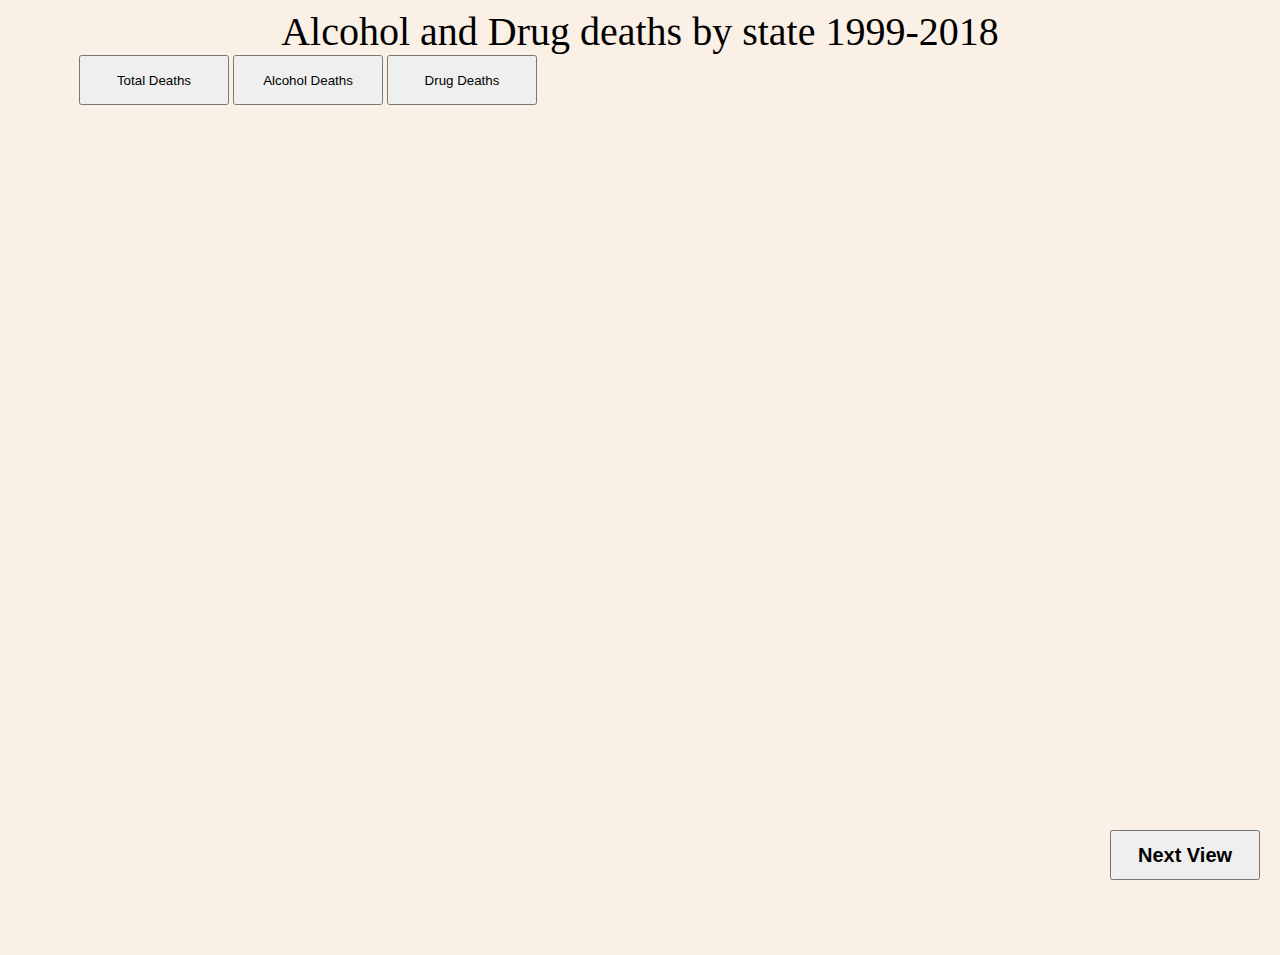
<file: Sheet12.html>
<!DOCTYPE html>
<meta charset="utf-8">

<head>
<style>
body {
  background-color: linen;
}

h1 {
  color: maroon;
  margin-left: 40px;
}

.label{
  color: maroon;
}
</style>
</head>

<!-- Load d3.js -->
<script src="https://d3js.org/d3.v4.js"></script>

<div style="color:Black;text-align:center;font-size: 40px;" id="Header">Alcohol and Drug deaths by state 1999-2018</div>



<div class="buttons" style="width: 600px; text-align: center;">
  <button id="a" onclick="window.location.href='https://adamlachmayr.github.io/index.html';" style="width:150px;height:50px;">Total Deaths</button>
  <button id="b" onclick="window.location.href='https://adamlachmayr.github.io/Sheet12.html';" style="width:150px;height:50px;">Alcohol Deaths</button>
  <button id="c" onclick="window.location.href='https://adamlachmayr.github.io/Sheet13.html';" style="width:150px;height:50px;">Drug Deaths</button>
</div>


<!-- Create a div where the graph will take place -->
<div id="my_dataviz" style="float: left;"></div>
<div id="Legend" style="float: right;height:850px; overflow-y: auto;"></div>


<div class="NextButtion" style="width: 150px; text-align: center; position: absolute; bottom:20px; right:20px; font-size: 20px; font-weight: bold;">
  <button id="next" onclick="window.location.href='https://adamlachmayr.github.io/Sheet22.html';" style="width:150px;height:50px;font-size: 20px; font-weight: bold;">Next View</button>

</div>

<script>

// set the dimensions and margins of the graph
var margin = {top: 50, right: 30, bottom: 50, left: 90},
    width = 860 - margin.left - margin.right,
    height = 850 - margin.top - margin.bottom;

// append the svg object to the body of the page
var svg = d3.select("#my_dataviz")
  .append("svg")
    .attr("width", width + margin.left + margin.right)
    .attr("height", height + margin.top + margin.bottom)
  .append("g")
    .attr("transform",
          "translate(" + margin.left + "," + margin.top + ")");
    var leg = d3.select("#Legend")
  .append("svg")
  .attr("width", 150 + margin.left + margin.right)
  .attr("height", 1300 + margin.top + margin.bottom);


      // Add a tooltip div. Here I define the general feature of the tooltip: stuff that do not depend on the data point.
  // Its opacity is set to 0: we don't see it by default.
  var tooltip = d3.select("#my_dataviz")
    .append("div")
    .style("opacity", 0)
    .attr("class", "tooltip")
    .style("background-color", "white")
    .style("border", "solid")
    .style("border-width", "1px")
    .style("border-radius", "5px")
    .style("padding", "10px")
    .style("position", "absolute");

//Read the data
d3.csv("Sheet_1_data.csv", function(data) {

  // Add X axis
  var x = d3.scaleLinear()
    .domain([0, 2100000000])
    .range([ 0, width ]);
  var xAxis = svg.append("g")
    .attr("transform", "translate(0," + height + ")")
    .call(d3.axisBottom(x));

var xAxisO = xAxis;
  // Add Y axis
  var y = d3.scaleLinear()
    .domain([0, 85000])
    .range([ height, 0]);
  var yAxis =svg.append("g")
    .call(d3.axisLeft(y));
var yAxisO = yAxis;


    // Add X axis label:
svg.append("text")
    .attr("class", "x label")
    .attr("text-anchor", "end")
    .attr("x", width -300)
    .attr("y", height +45)
    .attr("font-size","25px" )
    .text("Population");

// Add Y axis label:
    svg.append("text")
    .attr("class", "y label")
    .attr("text-anchor", "end")
    .attr("y", -80)
    .attr("x", -300)
    .attr("dy", ".75em")
    .attr("transform", "rotate(-90)")
    .attr("font-size","25px" )
    .text("Alcohol Deaths");

        // Add Tittle axis label:
svg.append("text")
    .attr("class", "x label")
    .attr("text-anchor", "end")
    .attr("x", width -100 )
    .attr("y", 0)
    .attr("font-size","30px" )
    .text("Alcohol Deaths Vs. Population Per State");


  // A function that change this tooltip when the user hover a point.
  // Its opacity is set to 1: we can now see it. Plus it set the text and position of tooltip depending on the datapoint (d)
  var mouseover = function(d) {
    tooltip
      .style("opacity", 1)

       d3.selectAll(".")
      .transition()
      .duration(200)
      .style("fill", color("#FF0000"))
      .attr("r", 7)



  }

  var mousemove = function(d) {
    tooltip
      .html(d.State + "<br>" + "Population: " + d.Population + "<br>" + "Deaths from Alc and OD: " + d.Deaths)
      .style("left", (d3.mouse(this)[0]+90) + "px") // It is important to put the +90: other wise the tooltip is exactly where the point is an it creates a weird effect
      .style("top", (d3.mouse(this)[1]) + "px")


  }


  // A function that change this tooltip when the leaves a point: just need to set opacity to 0 again
  var mouseleave = function(d) {
    tooltip
      .transition()
      .duration(100)
      .style("opacity", 0)





  }

  //COLORS
  var colorP = d3.schemeCategory20;
  var BcolorP = d3.schemeCategory20b;
  var CcolorP = d3.schemeCategory20c;

  var StateColors = d3.scaleOrdinal()
    .domain([1, 51])
    .range([colorP[0], colorP[1], colorP[2], colorP[3], colorP[4], colorP[5], colorP[6], colorP[7], colorP[8], colorP[9], colorP[10], colorP[11], colorP[12], colorP[13], colorP[14], colorP[15], colorP[16], colorP[17], colorP[18], colorP[19], BcolorP[0], BcolorP[1], BcolorP[2], BcolorP[3], BcolorP[4], BcolorP[5], BcolorP[6], BcolorP[7], BcolorP[8], BcolorP[9], BcolorP[10], BcolorP[11], BcolorP[12], BcolorP[13], BcolorP[14], BcolorP[15], BcolorP[16], BcolorP[17], BcolorP[18], BcolorP[19], CcolorP[0], CcolorP[1], CcolorP[2], CcolorP[3], CcolorP[4], CcolorP[5], CcolorP[6], CcolorP[7], CcolorP[8], CcolorP[9], CcolorP[10]    ]);

          // Size
  var Size = d3.scaleLinear()
    .domain([72206, 4844053])
    .range([5, 50])






    // Add a clipPath: everything out of this area won't be drawn.
  var clip = svg.append("defs").append("svg:clipPath")
      .attr("id", "clip")
      .append("svg:rect")
      .attr("width", width )
      .attr("height", height )
      .attr("x", 0)
      .attr("y", 0);

           // Set the zoom and Pan features: how much you can zoom, on which part, and what to do when there is a zoom
  var zoom = d3.zoom()
      .scaleExtent([.5, 20])  // This control how much you can unzoom (x0.5) and zoom (x20)
      .extent([[0, 0], [width, height]])
      .on("zoom", updateChart);


  // This add an invisible rect on top of the chart area. This rect can recover pointer events: necessary to understand when the user zoom
  svg.append("rect")
      .attr("width", width)
      .attr("height", height)
      .style("fill", "none")
      .style("pointer-events", "all")
      .attr('transform', 'translate(' + margin.left + ',' + margin.top + ')')
      .call(zoom);
  // now the user can zoom and it will trigger the function called updateChart






// Create the scatter variable: where both the circles and the brush take place
  var scatter = svg.append('g')
    .attr("clip-path", "url(#clip)")

  // Add dots
  //svg.append('g')
  scatter
    .selectAll("circle")
    .data(data.filter(function(d,i){return i<50})) // the .filter part is just to keep a few dots on the chart, not all of them
    .enter()
    .append("circle")
      .attr("cx", function (d) { return x(d.Population); } )
      .attr("cy", function (d) { return y(d.Alc); } )
      .attr("r", 7)
      .style("fill", function (d) { return StateColors(d.StateCode) } )
      //.style("fill", "#F8766D" )
      .style("opacity", 0.8)
      .style("stroke", "black")
    .on("mouseover", mouseover )
    .on("mousemove", mousemove )
    .on("mouseleave", mouseleave )



  // A function that updates the chart when the user zoom and thus new boundaries are available
  function updateChart() {

    // recover the new scale
    var newX = d3.event.transform.rescaleX(x);
    var newY = d3.event.transform.rescaleY(y);

    // update axes with these new boundaries
    xAxis.call(d3.axisBottom(newX))
    yAxis.call(d3.axisLeft(newY))

    // update circle position
    scatter
      .selectAll("circle")
      .attr('cx', function(d) {return newX(d.Population)})
      .attr('cy', function(d) {return newY(d.Alc)});
  }
  // function updateChartC() {

  //   // recover the new scale
  //   var newX = d3.event.transform.rescaleX(x);
  //   var newY = d3.event.transform.rescaleY(y);

  //   // update axes with these new boundaries
  //   xAxis.call(d3.axisBottom(newX))
  //   yAxis.call(d3.axisLeft(newY))

  //   // update circle position
  //   scatter
  //     .selectAll("circle")
  //     .attr('cx', function(d) {return newX(d.Population)})
  //     .attr('cy', function(d) {return newY(d.Alc)});
  // }




 // Add one dot in the legend for each name.
    var size = 20
    var allgroups = ["Asia", "Europe", "Americas", "Africa", "Oceania"]
    leg.selectAll("myrect")
      .data(data)
      .enter()
      .append("circle")
        .attr("cx", 10)
        .attr("cy", function(d,i){ return 10 + i*(size+5)}) // 100 is where the first dot appears. 25 is the distance between dots
        .attr("r", 7)
        .style("fill", function (d) { return StateColors(d.StateCode) } )
        .style("opacity", 0.8)
        .style("stroke", "black")

    // Add labels beside legend dots
    leg.selectAll("mylabels")
      .data(data)
      .enter()
      .append("text")
        .attr("x", 10 + size*.8)
        .attr("y", function(d,i){ return i * (size + 5) + (size/2)}) // 100 is where the first dot appears. 25 is the distance between dots
        .style("fill", "balck" )
        .text(function(d){ return d.State})
        .attr("text-anchor", "left")
        .style("alignment-baseline", "middle")


  // d3.select("button#a").on("click", function(d) {


  //   xAxis.call(d3.axisBottom( xAxisO))
  //   yAxis.call(d3.axisLeft( yAxisO))

  //   scatter
  //   .selectAll("circle")
  //     .attr("cx", function (d) { return x(d.Population); } )
  //     .attr("cy", function (d) { return y(d.Deaths); } )


  // })

  //   d3.select("button#b").on("click", function(d) {
  //    scatter
  //   .selectAll("circle")
  //     .attr("cx", function (d) { return x(d.Population); } )
  //     .attr("cy", function (d) { return y(d.Drug); } )

  // })

  // d3.select("button#c").on("click", function(d) {
  //   scatter
  //   .selectAll("circle")
  //     .attr("cx", function (d) { return x(d.Population); } )
  //     .attr("cy", function (d) { return y(d.Alc); } )
  // })


})

// function update(Flag) {
//   d3.selectAll("circle")
//       .attr('cx', function(d) {return newX(d.Population)})
//       .attr('cy', function(d) {return newY()});

//   }

</script>
</file>
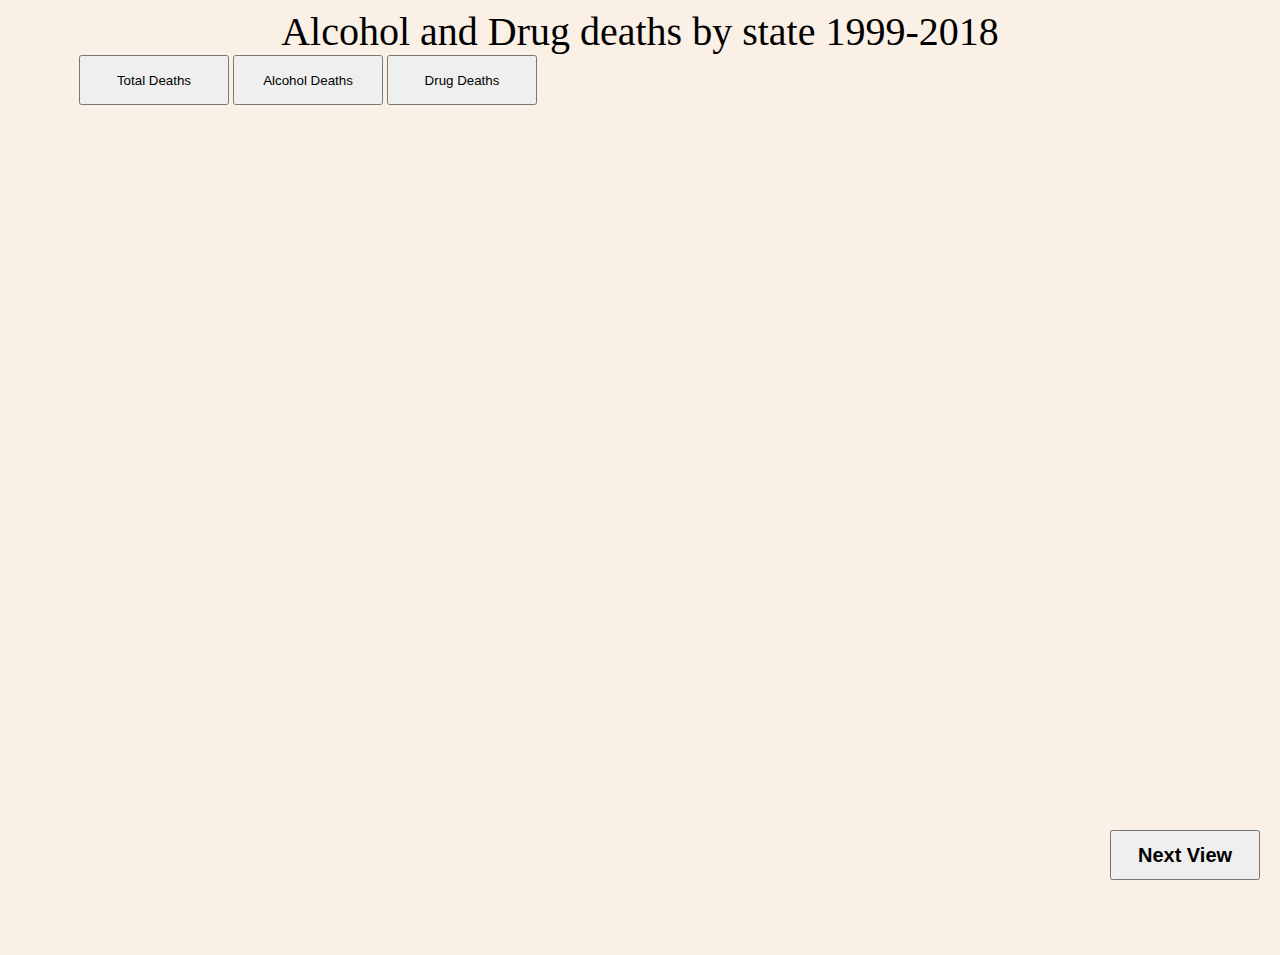
<file: Sheet13.html>
<!DOCTYPE html>
<meta charset="utf-8">

<head>
<style>
body {
  background-color: linen;
}

h1 {
  color: maroon;
  margin-left: 40px;
}

.label{
  color: maroon;
}
</style>
</head>

<!-- Load d3.js -->
<script src="https://d3js.org/d3.v4.js"></script>

<div style="color:Black;text-align:center;font-size: 40px;" id="Header">Alcohol and Drug deaths by state 1999-2018</div>



<div class="buttons" style="width: 600px; text-align: center;">
  <button id="a" onclick="window.location.href='https://adamlachmayr.github.io/index.html';" style="width:150px;height:50px;">Total Deaths</button>
  <button id="b" onclick="window.location.href='https://adamlachmayr.github.io/Sheet12.html';" style="width:150px;height:50px;">Alcohol Deaths</button>
  <button id="c" onclick="window.location.href='https://adamlachmayr.github.io/Sheet13.html';" style="width:150px;height:50px;">Drug Deaths</button>
</div>


<!-- Create a div where the graph will take place -->
<div id="my_dataviz" style="float: left;"></div>
<div id="Legend" style="float: right;height:850px; overflow-y: auto;"></div>


<div class="NextButtion" style="width: 150px; text-align: center; position: absolute; bottom:20px; right:20px; font-size: 20px; font-weight: bold;">
  <button id="next" onclick="window.location.href='https://adamlachmayr.github.io/Sheet22.html';" style="width:150px;height:50px;font-size: 20px; font-weight: bold;">Next View</button>

</div>

<script>

// set the dimensions and margins of the graph
var margin = {top: 50, right: 30, bottom: 50, left: 90},
    width = 860 - margin.left - margin.right,
    height = 850 - margin.top - margin.bottom;

// append the svg object to the body of the page
var svg = d3.select("#my_dataviz")
  .append("svg")
    .attr("width", width + margin.left + margin.right)
    .attr("height", height + margin.top + margin.bottom)
  .append("g")
    .attr("transform",
          "translate(" + margin.left + "," + margin.top + ")");
    var leg = d3.select("#Legend")
  .append("svg")
  .attr("width", 150 + margin.left + margin.right)
  .attr("height", 1300 + margin.top + margin.bottom);


      // Add a tooltip div. Here I define the general feature of the tooltip: stuff that do not depend on the data point.
  // Its opacity is set to 0: we don't see it by default.
  var tooltip = d3.select("#my_dataviz")
    .append("div")
    .style("opacity", 0)
    .attr("class", "tooltip")
    .style("background-color", "white")
    .style("border", "solid")
    .style("border-width", "1px")
    .style("border-radius", "5px")
    .style("padding", "10px")
    .style("position", "absolute");

//Read the data
d3.csv("Sheet_1_data.csv", function(data) {

  // Add X axis
  var x = d3.scaleLinear()
    .domain([0, 2100000000])
    .range([ 0, width ]);
  var xAxis = svg.append("g")
    .attr("transform", "translate(0," + height + ")")
    .call(d3.axisBottom(x));

var xAxisO = xAxis;
  // Add Y axis
  var y = d3.scaleLinear()
    .domain([0, 85000])
    .range([ height, 0]);
  var yAxis =svg.append("g")
    .call(d3.axisLeft(y));
var yAxisO = yAxis;


    // Add X axis label:
svg.append("text")
    .attr("class", "x label")
    .attr("text-anchor", "end")
    .attr("x", width -300)
    .attr("y", height +45)
    .attr("font-size","25px" )
    .text("Population");

// Add Y axis label:
    svg.append("text")
    .attr("class", "y label")
    .attr("text-anchor", "end")
    .attr("y", -80)
    .attr("x", -300)
    .attr("dy", ".75em")
    .attr("transform", "rotate(-90)")
    .attr("font-size","25px" )
    .text("Drug Deaths");

        // Add Tittle axis label:
svg.append("text")
    .attr("class", "x label")
    .attr("text-anchor", "end")
    .attr("x", width -100 )
    .attr("y", 0)
    .attr("font-size","30px" )
    .text("Drug Deaths Vs. Population Per State");



  // A function that change this tooltip when the user hover a point.
  // Its opacity is set to 1: we can now see it. Plus it set the text and position of tooltip depending on the datapoint (d)
  var mouseover = function(d) {
    tooltip
      .style("opacity", 1)

       d3.selectAll(".")
      .transition()
      .duration(200)
      .style("fill", color("#FF0000"))
      .attr("r", 7)



  }

  var mousemove = function(d) {
    tooltip
      .html(d.State + "<br>" + "Population: " + d.Population + "<br>" + "Deaths from Alc and OD: " + d.Deaths)
      .style("left", (d3.mouse(this)[0]+90) + "px") // It is important to put the +90: other wise the tooltip is exactly where the point is an it creates a weird effect
      .style("top", (d3.mouse(this)[1]) + "px")


  }


  // A function that change this tooltip when the leaves a point: just need to set opacity to 0 again
  var mouseleave = function(d) {
    tooltip
      .transition()
      .duration(100)
      .style("opacity", 0)





  }

  //COLORS
  var colorP = d3.schemeCategory20;
  var BcolorP = d3.schemeCategory20b;
  var CcolorP = d3.schemeCategory20c;

  var StateColors = d3.scaleOrdinal()
    .domain([1, 51])
    .range([colorP[0], colorP[1], colorP[2], colorP[3], colorP[4], colorP[5], colorP[6], colorP[7], colorP[8], colorP[9], colorP[10], colorP[11], colorP[12], colorP[13], colorP[14], colorP[15], colorP[16], colorP[17], colorP[18], colorP[19], BcolorP[0], BcolorP[1], BcolorP[2], BcolorP[3], BcolorP[4], BcolorP[5], BcolorP[6], BcolorP[7], BcolorP[8], BcolorP[9], BcolorP[10], BcolorP[11], BcolorP[12], BcolorP[13], BcolorP[14], BcolorP[15], BcolorP[16], BcolorP[17], BcolorP[18], BcolorP[19], CcolorP[0], CcolorP[1], CcolorP[2], CcolorP[3], CcolorP[4], CcolorP[5], CcolorP[6], CcolorP[7], CcolorP[8], CcolorP[9], CcolorP[10]    ]);

          // Size
  var Size = d3.scaleLinear()
    .domain([72206, 4844053])
    .range([5, 50])






    // Add a clipPath: everything out of this area won't be drawn.
  var clip = svg.append("defs").append("svg:clipPath")
      .attr("id", "clip")
      .append("svg:rect")
      .attr("width", width )
      .attr("height", height )
      .attr("x", 0)
      .attr("y", 0);

           // Set the zoom and Pan features: how much you can zoom, on which part, and what to do when there is a zoom
  var zoom = d3.zoom()
      .scaleExtent([.5, 20])  // This control how much you can unzoom (x0.5) and zoom (x20)
      .extent([[0, 0], [width, height]])
      .on("zoom", updateChart);


  // This add an invisible rect on top of the chart area. This rect can recover pointer events: necessary to understand when the user zoom
  svg.append("rect")
      .attr("width", width)
      .attr("height", height)
      .style("fill", "none")
      .style("pointer-events", "all")
      .attr('transform', 'translate(' + margin.left + ',' + margin.top + ')')
      .call(zoom);
  // now the user can zoom and it will trigger the function called updateChart






// Create the scatter variable: where both the circles and the brush take place
  var scatter = svg.append('g')
    .attr("clip-path", "url(#clip)")

  // Add dots
  //svg.append('g')
  scatter
    .selectAll("circle")
    .data(data.filter(function(d,i){return i<50})) // the .filter part is just to keep a few dots on the chart, not all of them
    .enter()
    .append("circle")
      .attr("cx", function (d) { return x(d.Population); } )
      .attr("cy", function (d) { return y(d.Drug); } )
      .attr("r", 7)
      .style("fill", function (d) { return StateColors(d.StateCode) } )
      //.style("fill", "#F8766D" )
      .style("opacity", 0.8)
      .style("stroke", "black")
    .on("mouseover", mouseover )
    .on("mousemove", mousemove )
    .on("mouseleave", mouseleave )



  // A function that updates the chart when the user zoom and thus new boundaries are available
  function updateChart() {

    // recover the new scale
    var newX = d3.event.transform.rescaleX(x);
    var newY = d3.event.transform.rescaleY(y);

    // update axes with these new boundaries
    xAxis.call(d3.axisBottom(newX))
    yAxis.call(d3.axisLeft(newY))

    // update circle position
    scatter
      .selectAll("circle")
      .attr('cx', function(d) {return newX(d.Population)})
      .attr('cy', function(d) {return newY(d.Drug)});
  }
  // function updateChartC() {

  //   // recover the new scale
  //   var newX = d3.event.transform.rescaleX(x);
  //   var newY = d3.event.transform.rescaleY(y);

  //   // update axes with these new boundaries
  //   xAxis.call(d3.axisBottom(newX))
  //   yAxis.call(d3.axisLeft(newY))

  //   // update circle position
  //   scatter
  //     .selectAll("circle")
  //     .attr('cx', function(d) {return newX(d.Population)})
  //     .attr('cy', function(d) {return newY(d.Alc)});
  // }



 // Add one dot in the legend for each name.
    var size = 20
    var allgroups = ["Asia", "Europe", "Americas", "Africa", "Oceania"]
    leg.selectAll("myrect")
      .data(data)
      .enter()
      .append("circle")
        .attr("cx", 10)
        .attr("cy", function(d,i){ return 10 + i*(size+5)}) // 100 is where the first dot appears. 25 is the distance between dots
        .attr("r", 7)
        .style("fill", function (d) { return StateColors(d.StateCode) } )
        .style("opacity", 0.8)
        .style("stroke", "black")

    // Add labels beside legend dots
    leg.selectAll("mylabels")
      .data(data)
      .enter()
      .append("text")
        .attr("x", 10 + size*.8)
        .attr("y", function(d,i){ return i * (size + 5) + (size/2)}) // 100 is where the first dot appears. 25 is the distance between dots
        .style("fill", "balck" )
        .text(function(d){ return d.State})
        .attr("text-anchor", "left")
        .style("alignment-baseline", "middle")



  // d3.select("button#a").on("click", function(d) {


  //   xAxis.call(d3.axisBottom( xAxisO))
  //   yAxis.call(d3.axisLeft( yAxisO))

  //   scatter
  //   .selectAll("circle")
  //     .attr("cx", function (d) { return x(d.Population); } )
  //     .attr("cy", function (d) { return y(d.Deaths); } )


  // })

  //   d3.select("button#b").on("click", function(d) {
  //    scatter
  //   .selectAll("circle")
  //     .attr("cx", function (d) { return x(d.Population); } )
  //     .attr("cy", function (d) { return y(d.Drug); } )

  // })

  // d3.select("button#c").on("click", function(d) {
  //   scatter
  //   .selectAll("circle")
  //     .attr("cx", function (d) { return x(d.Population); } )
  //     .attr("cy", function (d) { return y(d.Alc); } )
  // })


})

// function update(Flag) {
//   d3.selectAll("circle")
//       .attr('cx', function(d) {return newX(d.Population)})
//       .attr('cy', function(d) {return newY()});

//   }

</script>
</file>
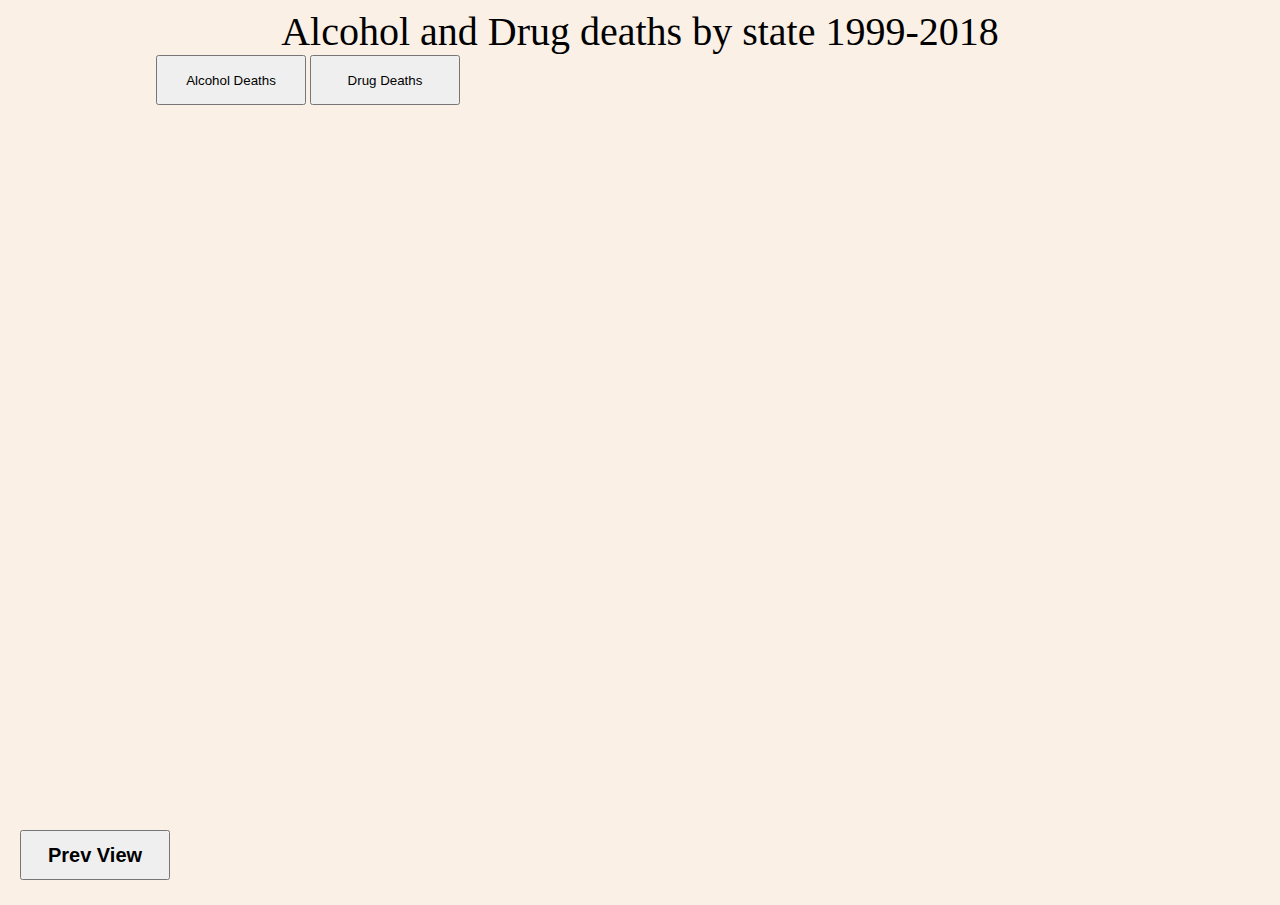
<file: Sheet3.html>
<!DOCTYPE html>
<meta charset="utf-8">

<head>
<style>
body {
  background-color: linen;
}

h1 {
  color: maroon;
  margin-left: 40px;
}

.label{
  color: maroon;
}
</style>
</head>

<!-- Load d3.js -->
<script src="https://d3js.org/d3.v4.js"></script>

<div style="color:Black;text-align:center;font-size: 40px;" id="Header">Alcohol and Drug deaths by state 1999-2018</div>



<div class="buttons" style="width: 600px; text-align: center;">
  <button id="a" onclick="update('Alcohol-induced causes')"  style="width:150px;height:50px;">Alcohol Deaths</button>
  <button id="b" onclick="update('Drug-induced causes')" style="width:150px;height:50px;">Drug Deaths</button>
  


<!-- Create a div where the graph will take place -->
<div id="my_dataviz" style="float: left;"></div>
<div id="Legend" style="float: right;height:850px; overflow-y: auto;"></div>


<div class="NextButtion" style="width: 150px; text-align: center; position: absolute; bottom:20px; left:20px; font-size: 20px; font-weight: bold;">
  <button id="next" onclick="window.location.href='https://adamlachmayr.github.io/Sheet22.html';" style="width:150px;height:50px;font-size: 20px; font-weight: bold;">Prev View</button>

</div>


<script>

// set the dimensions and margins of the graph
var margin = {top: 50, right: 30, bottom: 100, left: 90},
    width = 860 - margin.left - margin.right,
    height = 850 - margin.top - margin.bottom;

// append the svg object to the body of the page
var svg = d3.select("#my_dataviz")
  .append("svg")
    .attr("width", width + margin.left + margin.right)
    .attr("height", height + margin.top + margin.bottom)
  .append("g")
    .attr("transform",
          "translate(" + margin.left + "," + margin.top + ")");

// Initialize the X axis
var x = d3.scaleBand()
  .range([ 0, width ])
  .padding(0.2);
var xAxis = svg.append("g")
  .attr("transform", "translate(0," + height + ")")


// Initialize the Y axis
var y = d3.scaleLinear()
  .range([ height, 0]);
var yAxis = svg.append("g")
  .attr("class", "myYaxis")

        // Add X axis label:
svg.append("text")
    .attr("class", "x label")
    .attr("text-anchor", "end")
    .attr("x", width -300)
    .attr("y", height +80)
    .attr("font-size","25px" )
    .text("Population");

// Add Y axis label:
    svg.append("text")
    .attr("class", "y label")
    .attr("text-anchor", "end")
    .attr("y", -80)
    .attr("x", -300)
    .attr("dy", ".75em")
    .attr("transform", "rotate(-90)")
    .attr("font-size","25px" )
    .text("Deaths");

            // Add Tittle axis label:
var tittle = svg.append("text")
    .attr("class", "x label")
    .attr("text-anchor", "end")
    .attr("x", width -100 )
    .attr("y", 0)
    .attr("font-size","30px" )
    .text("Alcohol Deaths Per 5 Year Age Groups");


// A function that create / update the plot for a given variable:
function update(selectedVar) {







     if(selectedVar == 'Alcohol-induced causes'){

        // Add Tittle axis label:
  tittle
    .attr("class", "x label")
    .attr("text-anchor", "end")
    .attr("x", width -100 )
    .attr("y", 0)
    .attr("font-size","30px" )
    .text("Alcohol Deaths Per 5 Year Age Groups");

  }else{

        // Add Tittle axis label:
  tittle
    .attr("class", "x label")
    .attr("text-anchor", "end")
    .attr("x", width -100 )
    .attr("y", 0)
    .attr("font-size","30px" )
    .text("Drug Deaths Per 5 Year Age Groups");

  }

  // Parse the Data
  d3.csv("Sheet_3_data.csv", function(data) {
    data = data.filter( function(d){return d.DrugAlcohol === selectedVar} )
    // X axis
    x.domain(data.map(function(d) { return d.FiveYearAgeGroups; }))
    xAxis.transition().duration(1000).call(d3.axisBottom(x)) .selectAll("text")
    .attr("transform", "translate(-10,0)rotate(-45)")
    .style("text-anchor", "end")

    // Add Y axis
    y.domain([0, d3.max(data, function(d) { return +d.Deaths }) ]);
    yAxis.transition().duration(1000).call(d3.axisLeft(y));

          svg
      .selectAll("rect")
      .remove()

    // variable u: map data to existing bars
    var u = svg.selectAll("rect")
      .data(data)

      if(selectedVar == 'Alcohol-induced causes'){
    // update bars
    u
      .enter()
      .append("rect")
      .merge(u)
      .transition()
      .duration(1000)
        .attr("x", function(d) { return x(d.FiveYearAgeGroups); })
        .attr("y", function(d) { return y(d.Deaths); })
        .attr("width", x.bandwidth())
        .attr("height", function(d) { return height - y(d.Deaths); })
        .attr("fill", "#bd4515")

      }else{
    // update bars
    u
      .enter()
      .append("rect")
      .merge(u)
      .transition()
      .duration(1000)
        .attr("x", function(d) { return x(d.FiveYearAgeGroups); })
        .attr("y", function(d) { return y(d.Deaths); })
        .attr("width", x.bandwidth())
        .attr("height", function(d) { return height - y(d.Deaths); })
        .attr("fill", "#3338c4")

      }

  })

}

// Initialize plot
update('Alcohol-induced causes')

</script>
</file>
